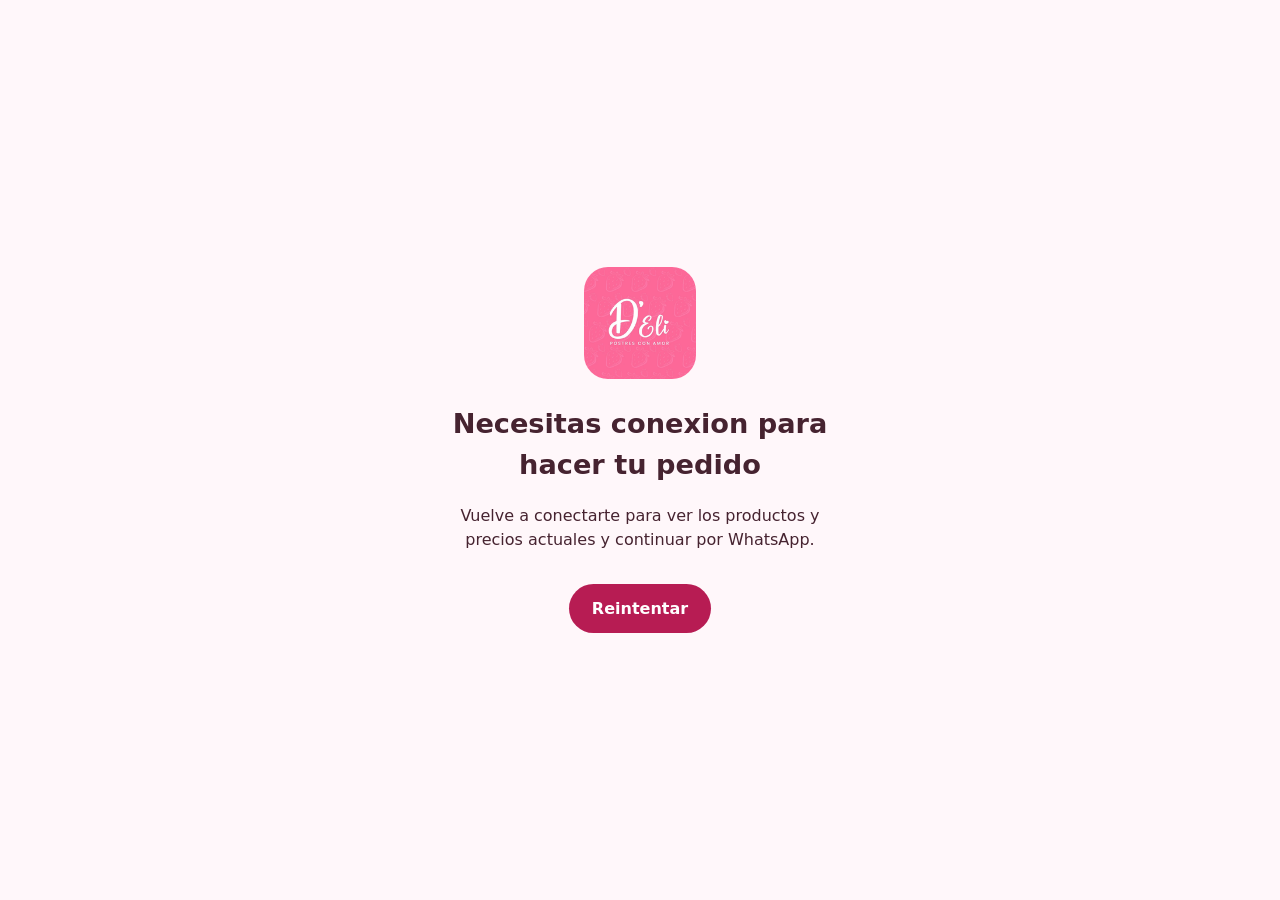
<file: offline.html>
<!doctype html>
<html lang="es">
<head>
  <meta charset="utf-8">
  <meta name="viewport" content="width=device-width, initial-scale=1">
  <meta name="theme-color" content="#ff4d80">
  <title>Sin conexion | D'Eli Fresa</title>
  <style>
    body { min-height: 100vh; display: grid; place-items: center; margin: 0; padding: 24px; box-sizing: border-box; background: #fff7fa; color: #462330; font: 600 1rem/1.5 system-ui, sans-serif; text-align: center; }
    main { max-width: 26rem; }
    img { width: 112px; height: 112px; border-radius: 24px; }
    h1 { font-size: 1.7rem; }
    p { font-weight: 400; }
    a { display: inline-block; margin-top: 1rem; padding: .8rem 1.4rem; border-radius: 999px; background: #b71c53; color: #fff; text-decoration: none; }
  </style>
</head>
<body>
  <main>
    <img src="/icons/icon-192.png" alt="Logo de D'Eli Fresa">
    <h1>Necesitas conexion para hacer tu pedido</h1>
    <p>Vuelve a conectarte para ver los productos y precios actuales y continuar por WhatsApp.</p>
    <a href="/">Reintentar</a>
  </main>
</body>
</html>
</file>
